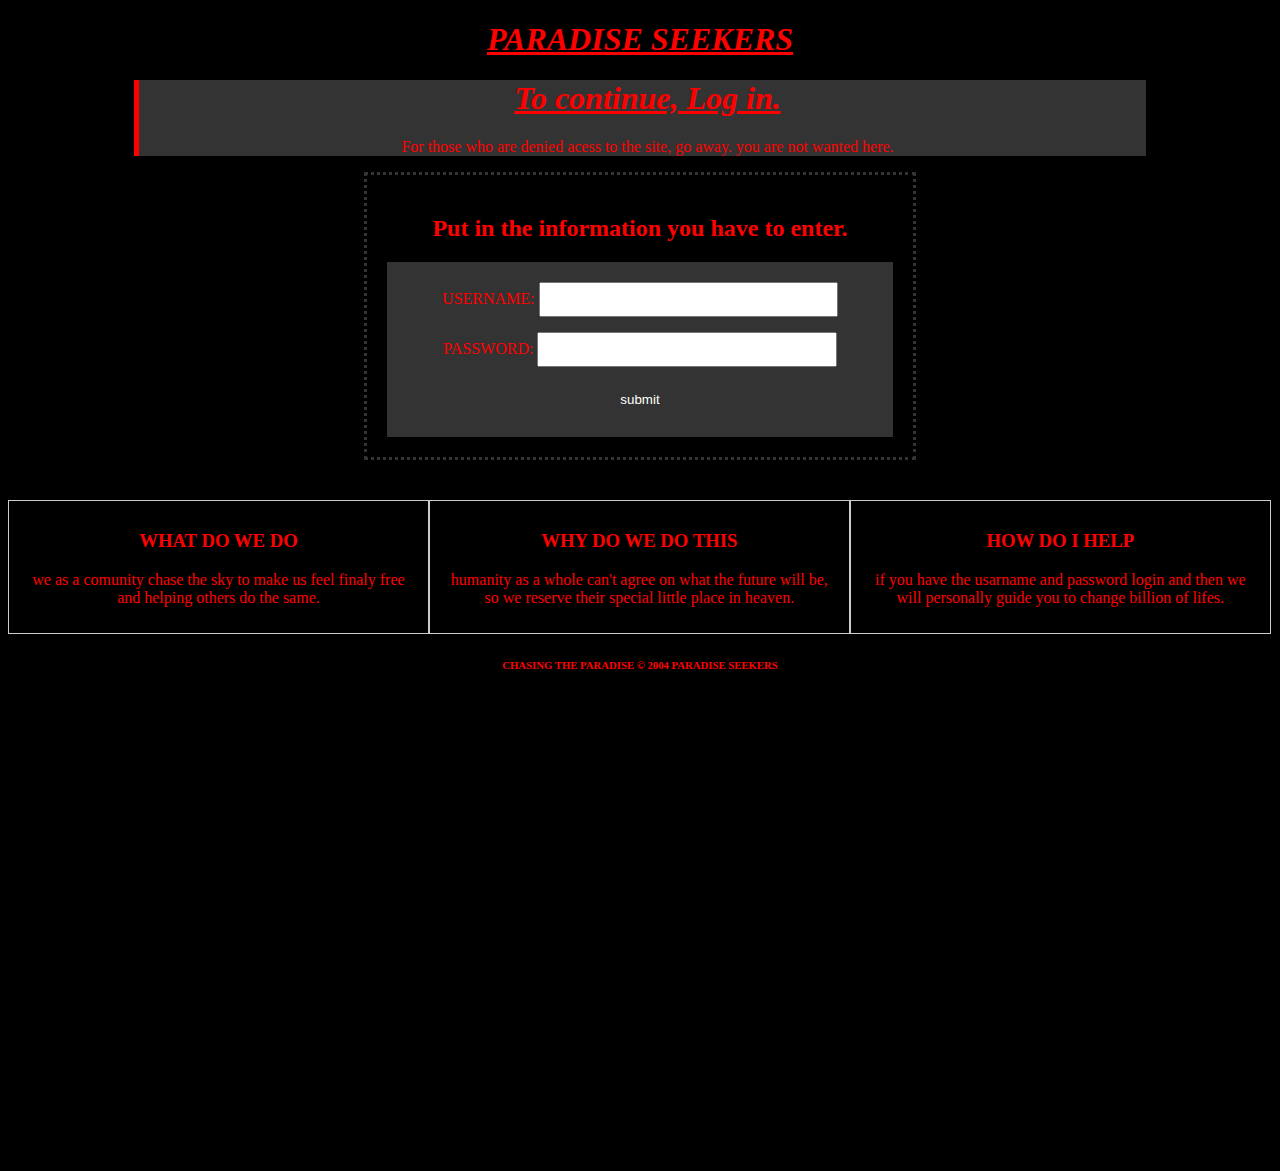
<file: index.html>
<!DOCTYPE html>
<html>
<head>
	<meta charset="utf-8">
	<meta name="viewport" content="width=device-width, initial-scale=1">
	<meta http-equiv="X-UA-Compatible" content="ie-edge">
	<title>LOGIN</title>
	<link rel ="stylesheet" type="text/css" href="css/style.css">
</head>
	<header id="main-header">
		<h1> PARADISE SEEKERS </h1>
	</header>



<body>
	<div class="container">
	<div class="box-1">
		<h1>  To continue, Log in. </h1>
		<p>  For those who are denied acess to the site, go away. you are not wanted here.</p>
	</div>
	</div>
	<div class="box-2">
		<h2> Put in the information you have to enter. </h2>
		<form id="my-form">
			<div class= "form-group">
				<label> USERNAME: </label>
				<input type="text" id="user">
			</div>
			<div class= "form-group">
				<label> PASSWORD: </label>
				<input type="text" id="password">
			</div>
			<input class="button" type="submit" value="submit" name="">
		</form>

		</div>
			<div class="block">
			<h3> WHAT DO WE DO</h3>
			<p> we as a comunity chase the sky to make us feel finaly free and helping others do the same.</p>
		</div>
		<div class="block">
			<h3> WHY DO WE DO THIS</h3>
			<p> humanity as a whole can't agree on what the future will be, so we reserve their special little place in heaven.</p>
		</div>
		<div class="block">
			<h3> HOW DO I HELP</h3>
			<p> if you have the usarname and password login and then we will personally guide you to change billion of lifes.</p>
		</div>
		<div class="clr"></div>

		<footer id="main-footer">
			<h6>CHASING THE PARADISE &copy; 2004 PARADISE SEEKERS
		</h6>


	<div style="margin-top:500px;">	
	<script src="main.js"></script>
</body>
</html>
</file>
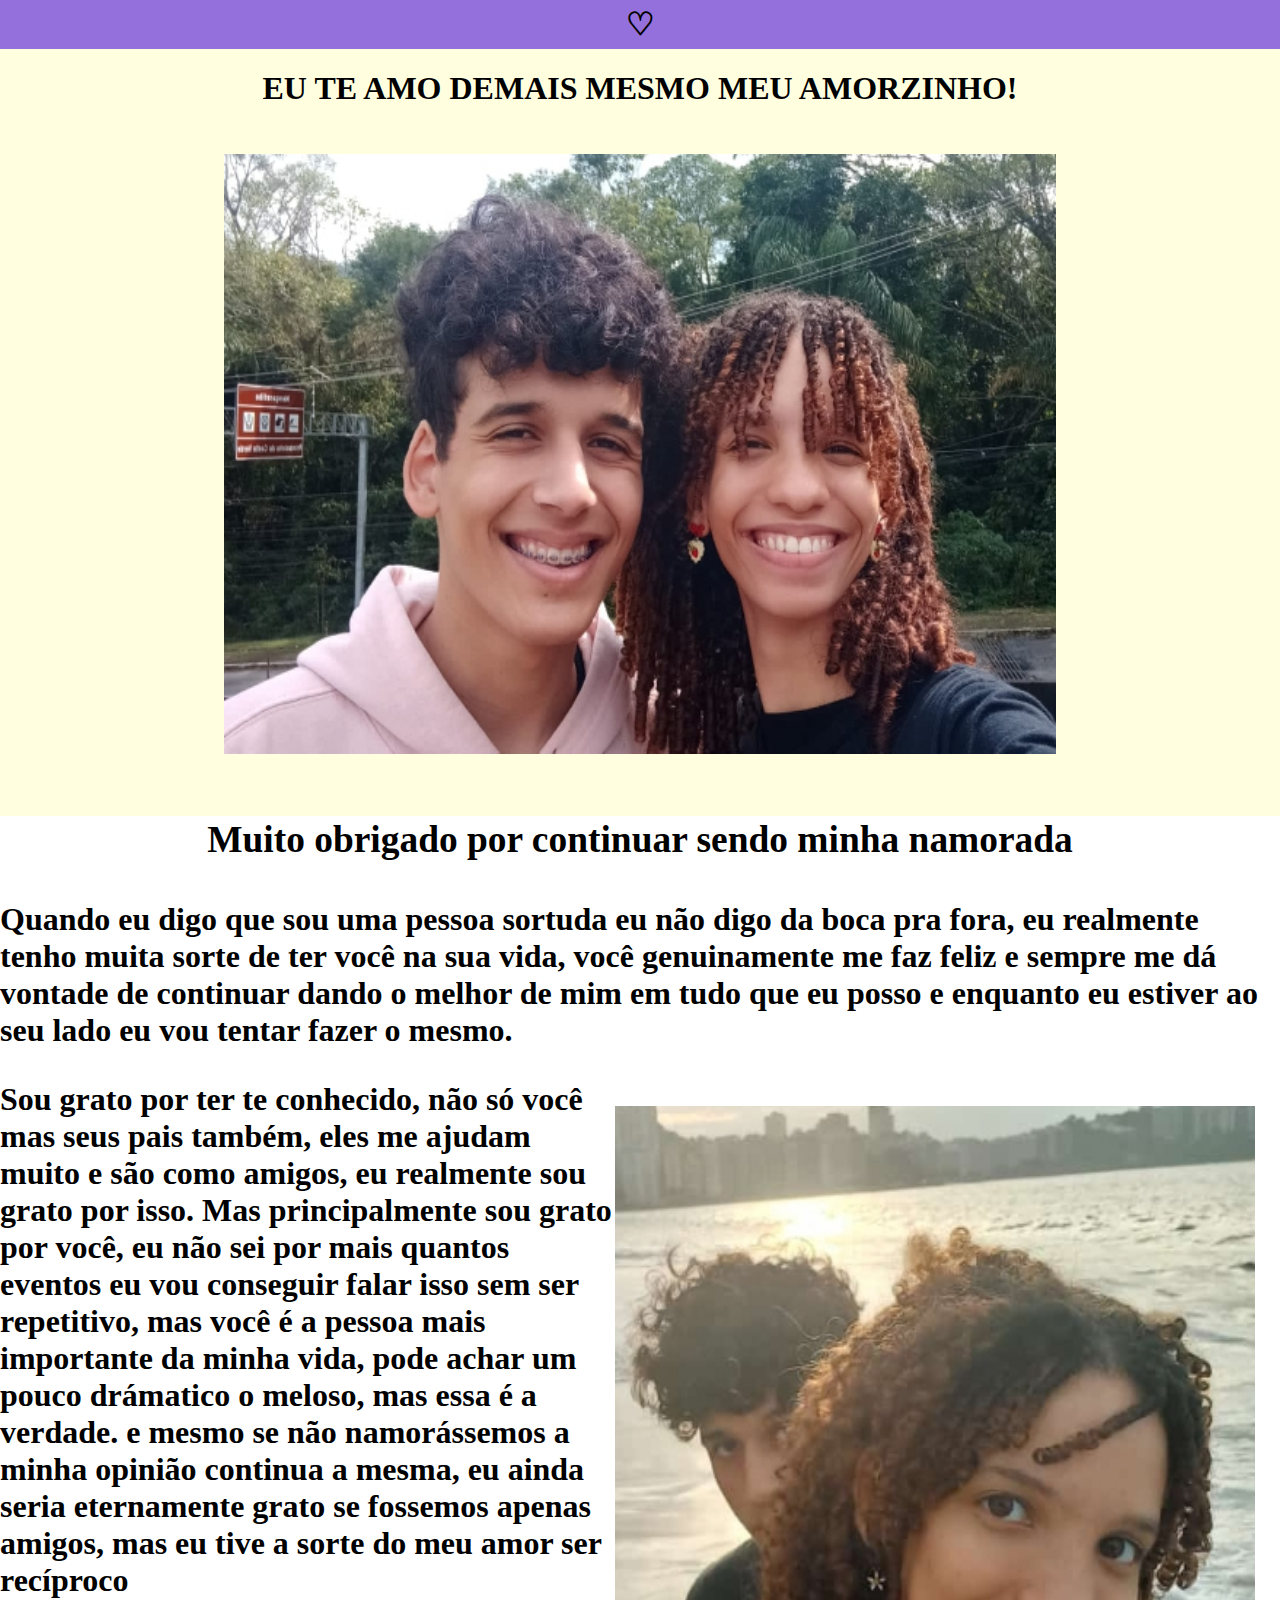
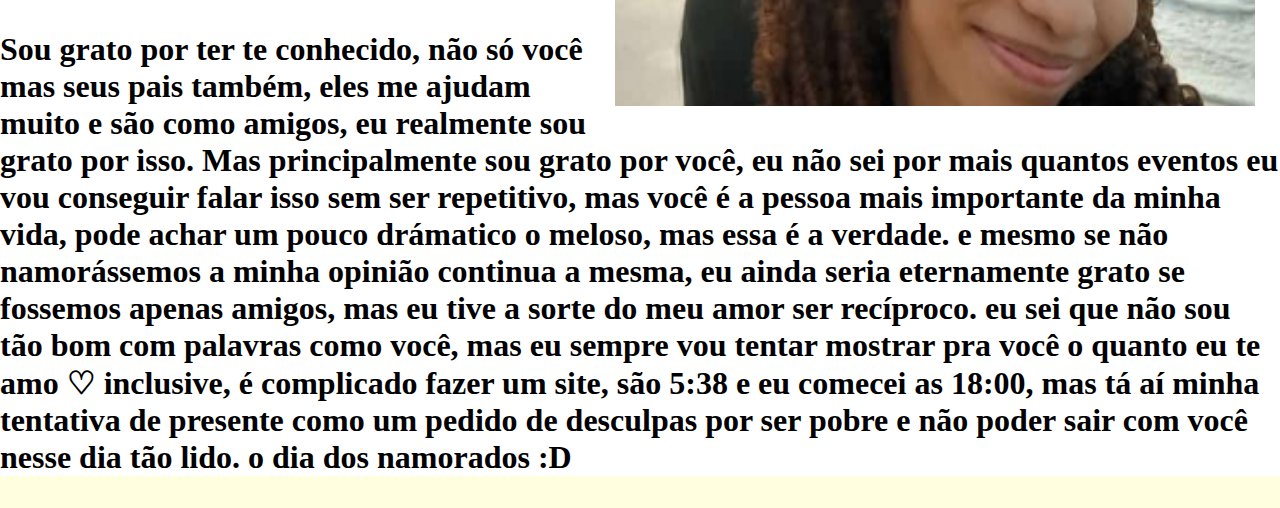
<file: page.html>
<!DOCTYPE html>
<html>

<head>
    <meta charset="utf-8" />
    <meta name="viewport" content="width=device-width, initial-scale=1" />
    <meta http-equiv="X-UA-Compatible" content="ie-edge" />
    <title>Para o meu amorzinho</title>
    <link rel ="stylesheet" type="text/css" href="css/pagestyle.css">
</head>

<body>
        <header id="header-main">
            <div class="container">
                <h1> ♡ </h1>
            </div>
        </header>    


    <h1> EU TE AMO DEMAIS MESMO MEU AMORZINHO!<h1> 
    
    <div class="image1">
        <img src="images/image-1.png" alt="Princesinha da costa verde" width="950" height="600">
    </div>

    <div class ="text">
        <h3> Muito obrigado por continuar sendo minha namorada </h3>
        <div class="p1">  
            <p> Quando eu digo que sou uma pessoa sortuda eu não digo da boca pra fora, eu realmente tenho muita sorte de ter você na sua vida, você genuinamente me faz feliz e sempre me dá vontade de continuar dando o melhor de mim em tudo que eu posso e enquanto eu estiver ao seu lado eu vou tentar fazer o mesmo.</p>
        </div>
            <img src="images/image-2.jpg" alt="Praia" width="950" height="600">
        <div class="p2">
            <p> Sou grato por ter te conhecido, não só você mas seus pais também, eles me ajudam muito e são como amigos, eu realmente sou grato por isso. Mas principalmente sou grato por você, eu não sei por mais quantos eventos eu vou conseguir falar isso sem ser repetitivo, mas você é a pessoa mais importante da minha vida, pode achar um pouco drámatico o meloso, mas essa é a verdade. e mesmo se não namorássemos a minha opinião continua a mesma, eu ainda seria eternamente grato se fossemos apenas amigos, mas eu tive a sorte do meu amor ser recíproco</p>
        </div>
             <p> Sou grato por ter te conhecido, não só você mas seus pais também, eles me ajudam muito e são como amigos, eu realmente sou grato por isso. Mas principalmente sou grato por você, eu não sei por mais quantos eventos eu vou conseguir falar isso sem ser repetitivo, mas você é a pessoa mais importante da minha vida, pode achar um pouco drámatico o meloso, mas essa é a verdade. e mesmo se não namorássemos a minha opinião continua a mesma, eu ainda seria eternamente grato se fossemos apenas amigos, mas eu tive a sorte do meu amor ser recíproco. eu sei que não sou tão bom com palavras como você, mas eu sempre vou tentar mostrar pra você o quanto eu te amo ♡





             inclusive, é complicado fazer um site, são 5:38 e eu comecei as 18:00, mas tá aí minha tentativa de presente como um pedido de desculpas por ser pobre e não poder sair com você nesse dia tão lido. o dia dos namorados :D</p>

        </div>
    </div>

</body>

</html>
</file>
<file: css/style.css>
body{
	background-color:#000000;
	color:red;
	font: normal, 20px, Helvetica, sans-serif;
}

#main-header{
	text-align:center;
	backgrcolor:#333;
	position:center;
}

.container{
	width:80%;
	margin:auto;
}

.button:hover{
	background:red;
	color:darkred;
}

.clr{
	clear:both;
}

.box-1{
	text-align:center;

	background-color:#333;

	border-left:5px red solid;

	padding-left:10px;

}

h1{
	font-weight:800;
	font-style:italic;
	text-decoration:underline;
}

.box-2{
	width:40%;
	margin:auto;
	text-align:center;
	border:3px dotted #333;
	padding: 20px;
	margin:auto;
}

#my-form{
	text-align:center;
	margin:auto;
	padding:20px;
	background-color:#333;
}

.form-group{
	padding-bottom:15px;
}
#my-form input[type="text"]{
	padding:8px;
	width:60%;
}

#my-form input[type="submit"]{
	background-color:#333;
	color:#fff;
	padding:10px 15px;
	border:none;
}

.block{
	float:left;
	width:33.3%;
	border:1px solid #ccc;
	padding:10px 15px;
	text-align:center;
	box-sizing:border-box;
	margin:auto;
	margin-top:40px;
}

#main-block{
	float:left;
	width:70%;
}

#side-bar{
	float:right;
	width:30%;
}

#main-footer{
	text-align:center;
}
</file>
<file: css/pagestyle.css>
body{
  background:lightyellow;
  font-size: 16px;
  margin: 0;

}

.container{
  text-align:center;
  background-color:mediumpurple;
  font-weight:900;
  overflow: hidden;
  line-height: 1.6mm;


}

h1{
  text-align: center;
}

img{

  display: block;
  margin: auto;
  width: 65%;
  padding-top: 25px;
  padding-bottom: 25px;

}

.text h3{
  line-height: 10mm;
  text-align: center;
  background-color: white;
  padding: 5px;

}

.text img{
  float: right;
  margin: auto;
  width: 50%;
  background-color: white;
  padding-right: 25px;

}

.text{
  text-align: left;
  background-color: white;

}
</file>
